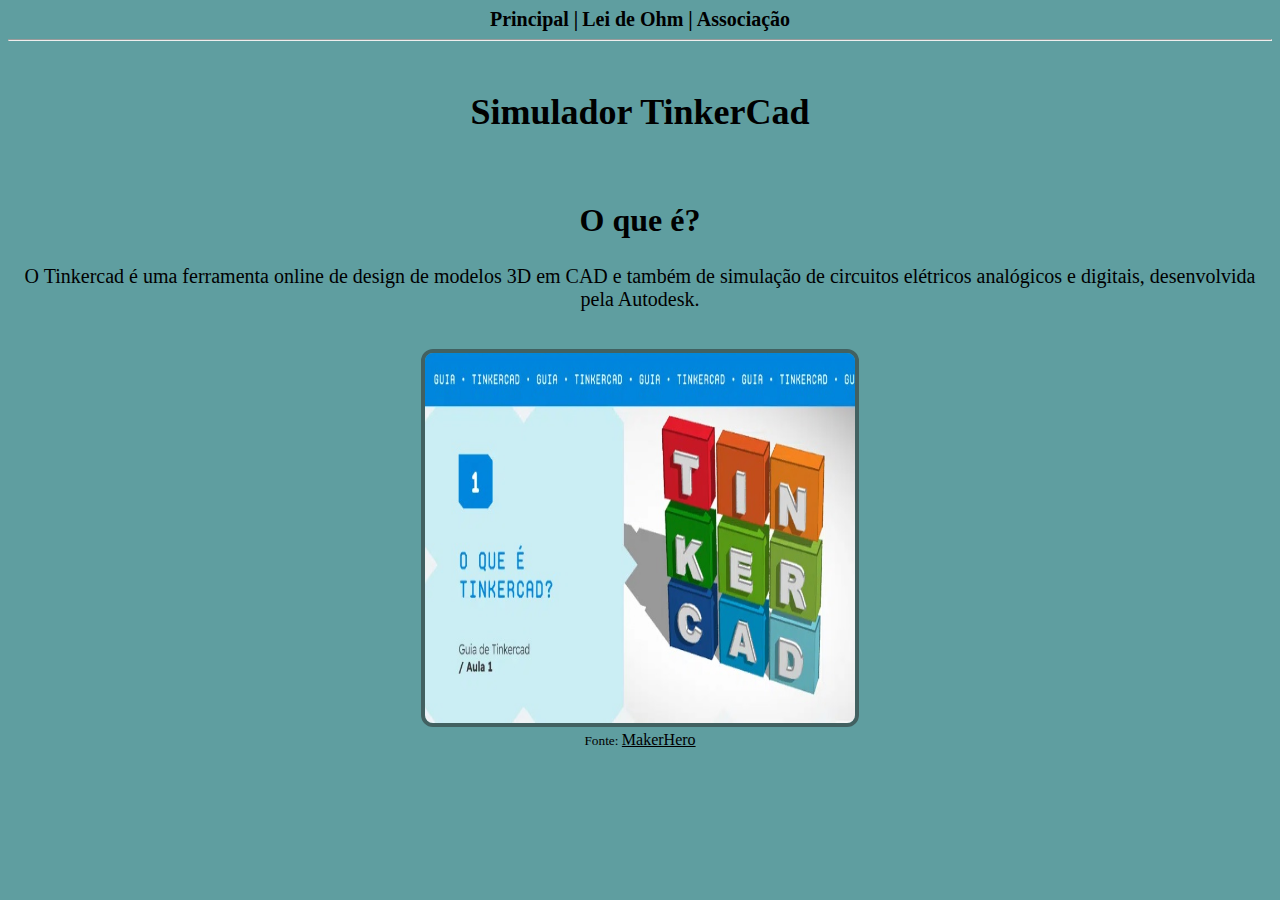
<file: index.html>
<!DOCTYPE html>
<html lang="pt-BR">
<head>
    <meta charset="UTF-8">
    <meta name="viewport" content="width=device-width, initial-scale=1.0">
    <link rel="stylesheet" href="style.css">
    <title>Lei de OHM</title>
</head>
<body>
    <nav>
        <a href="./index.html">Principal </a>
        <a href="">|</a>
        <a href="./lei_de_ohm.html"> Lei de Ohm </a>
        <a href="">|</a>
        <a href="./associacao.html"> Associação</a>
        <hr>
    </nav>
    <br>
    <h1>Simulador TinkerCad</h1>
    <br>
    <h2>O que é?</h2>
    <p>O Tinkercad é uma ferramenta online de design de modelos 3D em CAD e também de simulação de circuitos elétricos analógicos e digitais, desenvolvida pela Autodesk.</p>
    <br>
    <div>
        <img src="./Imagem_Tinkercad.jpg" alt="Imagem do TinkerCad" width="430px" height="370px"><br>
        <small>Fonte: </small>
        <a href="https://www.makerhero.com/guia/tinkercad/o-que-e/">MakerHero</a>
    </div>
</body>
</html>
</file>
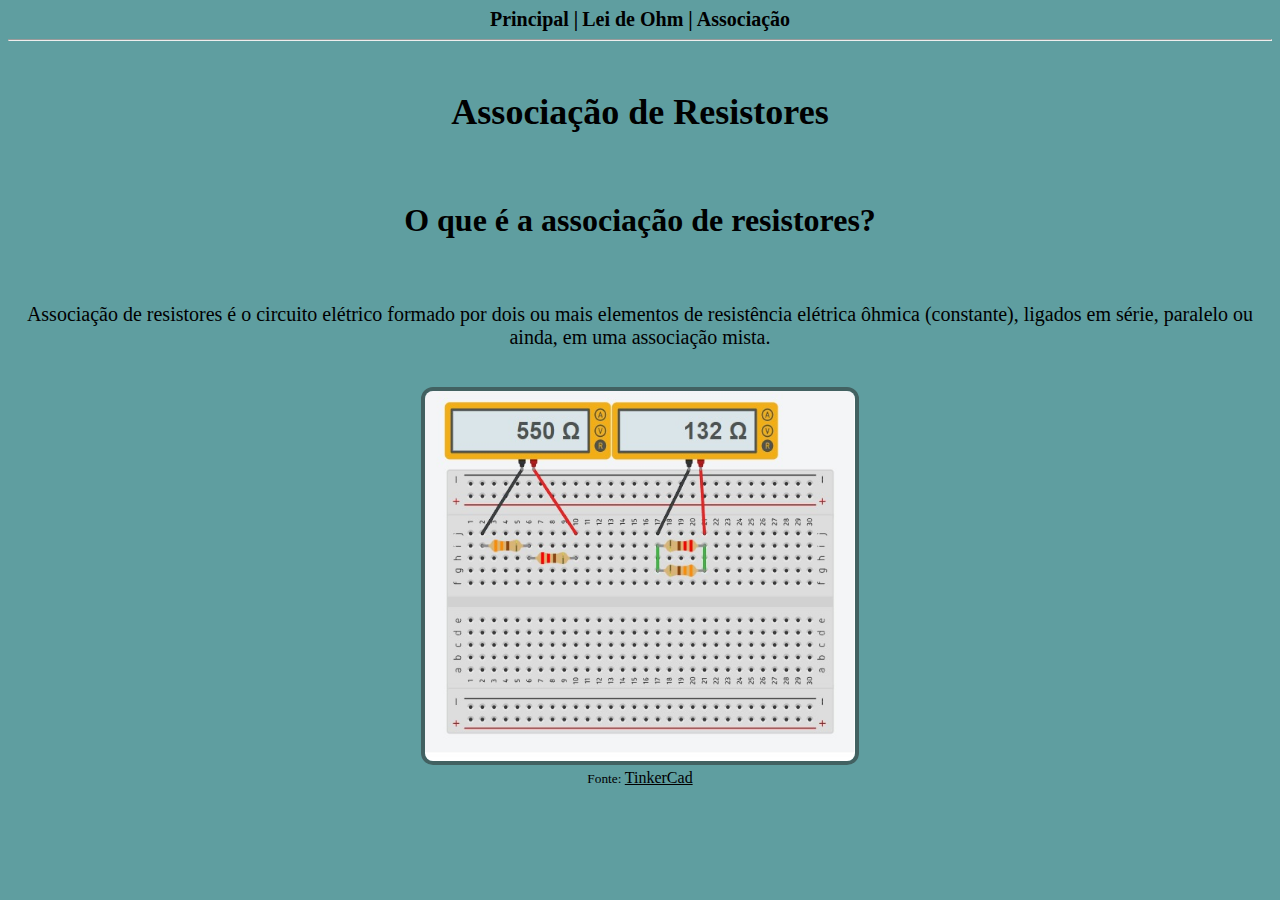
<file: associacao.html>
<!DOCTYPE html>
<html lang="pt-BR">
<head>
    <meta charset="UTF-8">
    <meta name="viewport" content="width=device-width, initial-scale=1.0">
    <link rel="stylesheet" href="style.css">
    <title>Lei de OHM</title>
</head>
<body>
    <nav>
        <a href="./index.html">Principal </a>
        <a href="">|</a>
        <a href="./lei_de_ohm.html"> Lei de Ohm </a>
        <a href="">|</a>
        <a href="./associacao.html"> Associação</a>
        <hr>
    </nav>
    <br>
    <h1>Associação de Resistores</h1>
    <br>
    <h2>O que é a associação de resistores?</h2>
    <br>
    <p>Associação de resistores é o circuito elétrico formado por dois ou mais elementos de resistência elétrica ôhmica (constante), ligados em série, paralelo ou ainda, em uma associação mista.</p>
    <br>
    <div>
        <img src="./associacao_resistor.jpg" alt="Imagem da associação de resistores" width="430px" height="370px"><br>
        <small>Fonte: </small>
        <a href="https://www.tinkercad.com/things/2AWsDXXfFvS-powerful-jaban/editel?tenant=circuits">TinkerCad</a>
    </div>
</body>
</html>
</file>
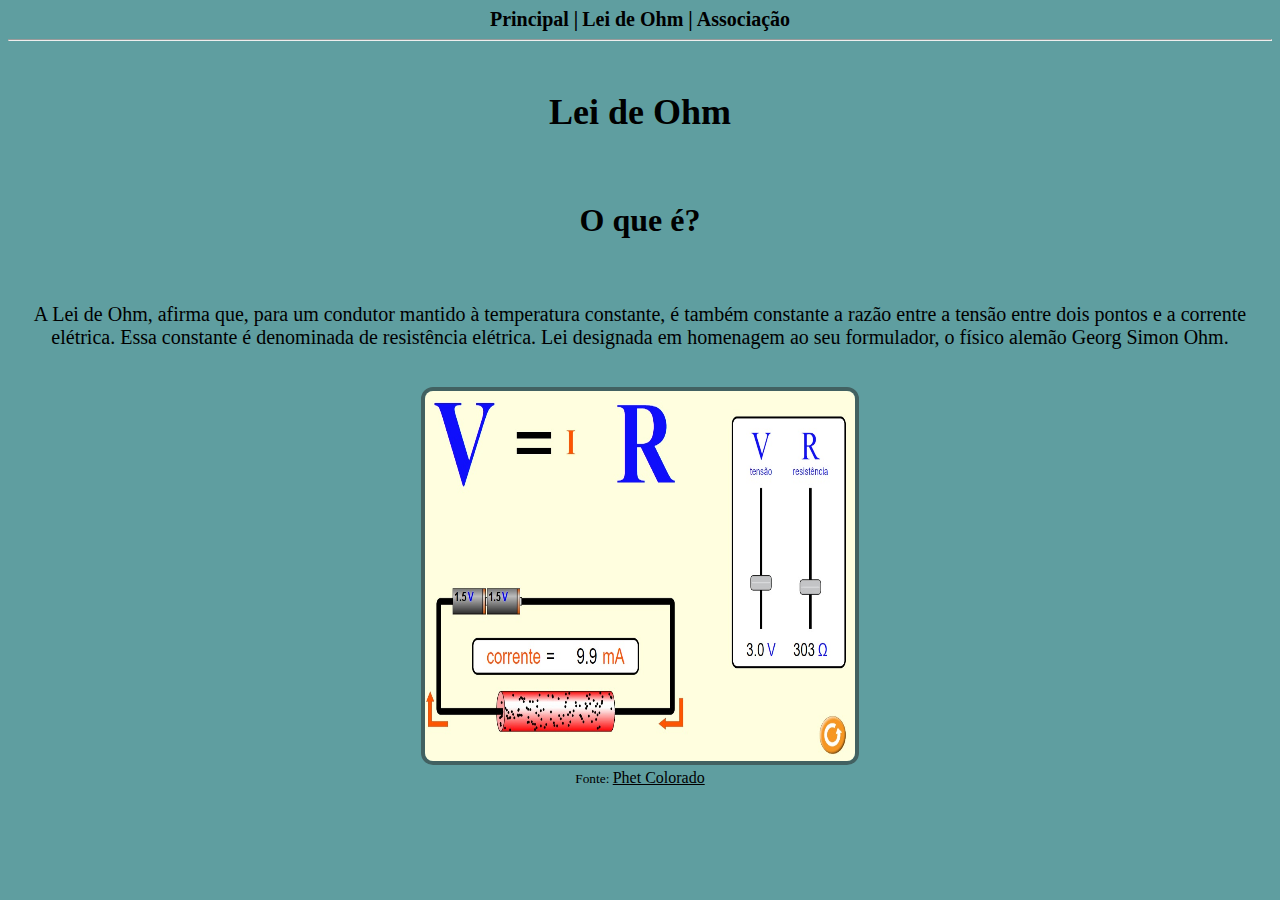
<file: lei_de_ohm.html>
<!DOCTYPE html>
<html lang="pt-BR">
<head>
    <meta charset="UTF-8">
    <meta name="viewport" content="width=device-width, initial-scale=1.0">
    <link rel="stylesheet" href="style.css">
    <title>Lei de OHM</title>
</head>
<body>
    <nav>
        <a href="./index.html">Principal </a>
        <a href="">|</a>
        <a href="./lei_de_ohm.html"> Lei de Ohm </a>
        <a href="">|</a>
        <a href="./associacao.html"> Associação</a>
        <hr>
    </nav>
    <br>
    <h1>Lei de Ohm</h1>
    <br>
    <h2>O que é?</h2>
    <br>
    <p>A Lei de Ohm, afirma que, para um condutor mantido à temperatura constante, é também constante a razão entre a tensão entre dois pontos e a corrente elétrica. Essa constante é denominada de resistência elétrica. Lei designada em homenagem ao seu formulador, o físico alemão Georg Simon Ohm.</p>
    <br>
    <div>
        <img src="./LeiDeOhm.jpg" alt="Imagem da Lei de Ohm" width="430px" height="370px"><br>
        <small>Fonte: </small>
        <a href="https://phet.colorado.edu/sims/html/ohms-law/latest/ohms-law_all.html?locale=pt_BR">Phet Colorado</a>
    </div>
</body>
</html>
</file>
<file: style.css>
body{
    background-color: cadetblue;
    color: black;
    text-align: center;
}

nav{
    text-align: center;
}

nav a{
    font-size: 20px;
    text-decoration: none;
    color: black;
    font-weight: bold;
}

a:hover{
    background-color: rgb(231, 221, 219);
}

h1 {
    font-size: 36px;
}

h2 {
    font-size: 32px;
}

p {
    font-size: 20px;
}

div img{
    border: solid rgb(66, 97, 97) 4px;
    border-radius: 12px;
}

div a{
    color: black;
}
</file>
